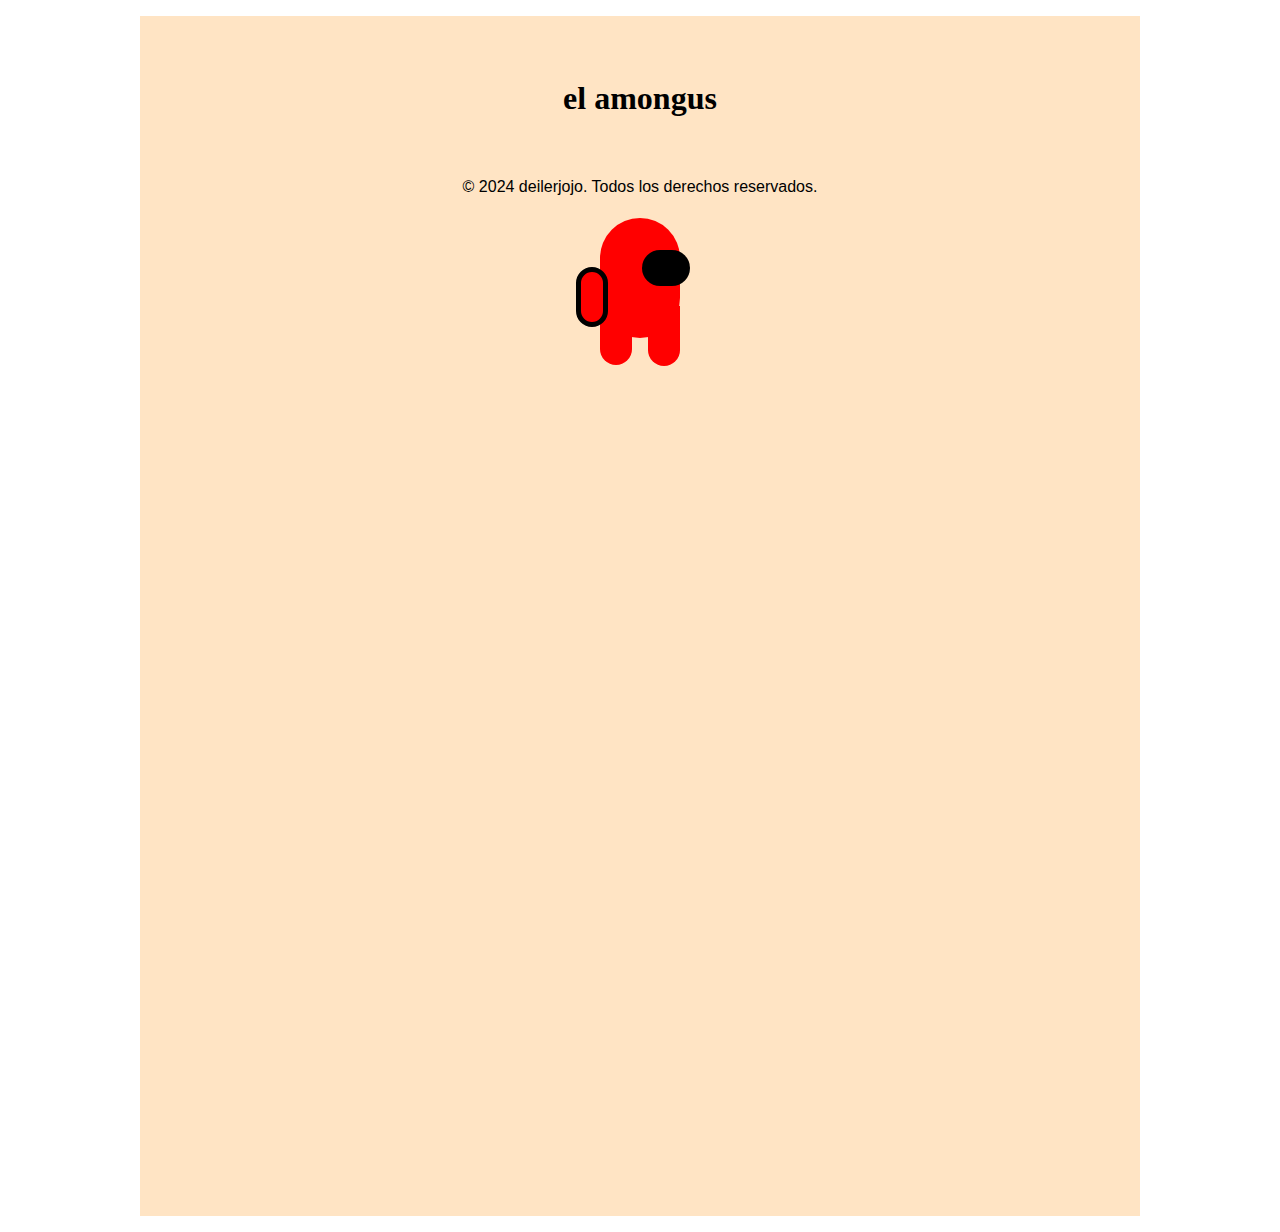
<file: amongus/index.html>
<!DOCTYPE html>
<html lang="en">
<head>
    <meta charset="UTF-8">
    <meta name="viewport" content="width=device-width, initial-scale=1.0">
    <link rel="stylesheet" href="styles.css">
    <title>Document</title>
</head>
<body>
    <div class="contenedor">
        <h1> el amongus </h1>
        <div class="cuerpo">
            <div class="ojo">

            </div>
            <div class="pata">

            </div>
            <div class="laotrapata">

            </div>
            <div class="mochila">

            </div>
        </div>
        <footer class="foot">
            <p>© 2024 deilerjojo. Todos los derechos reservados.</p>
        </footer>
    </div>

</body>
</html>
</file>
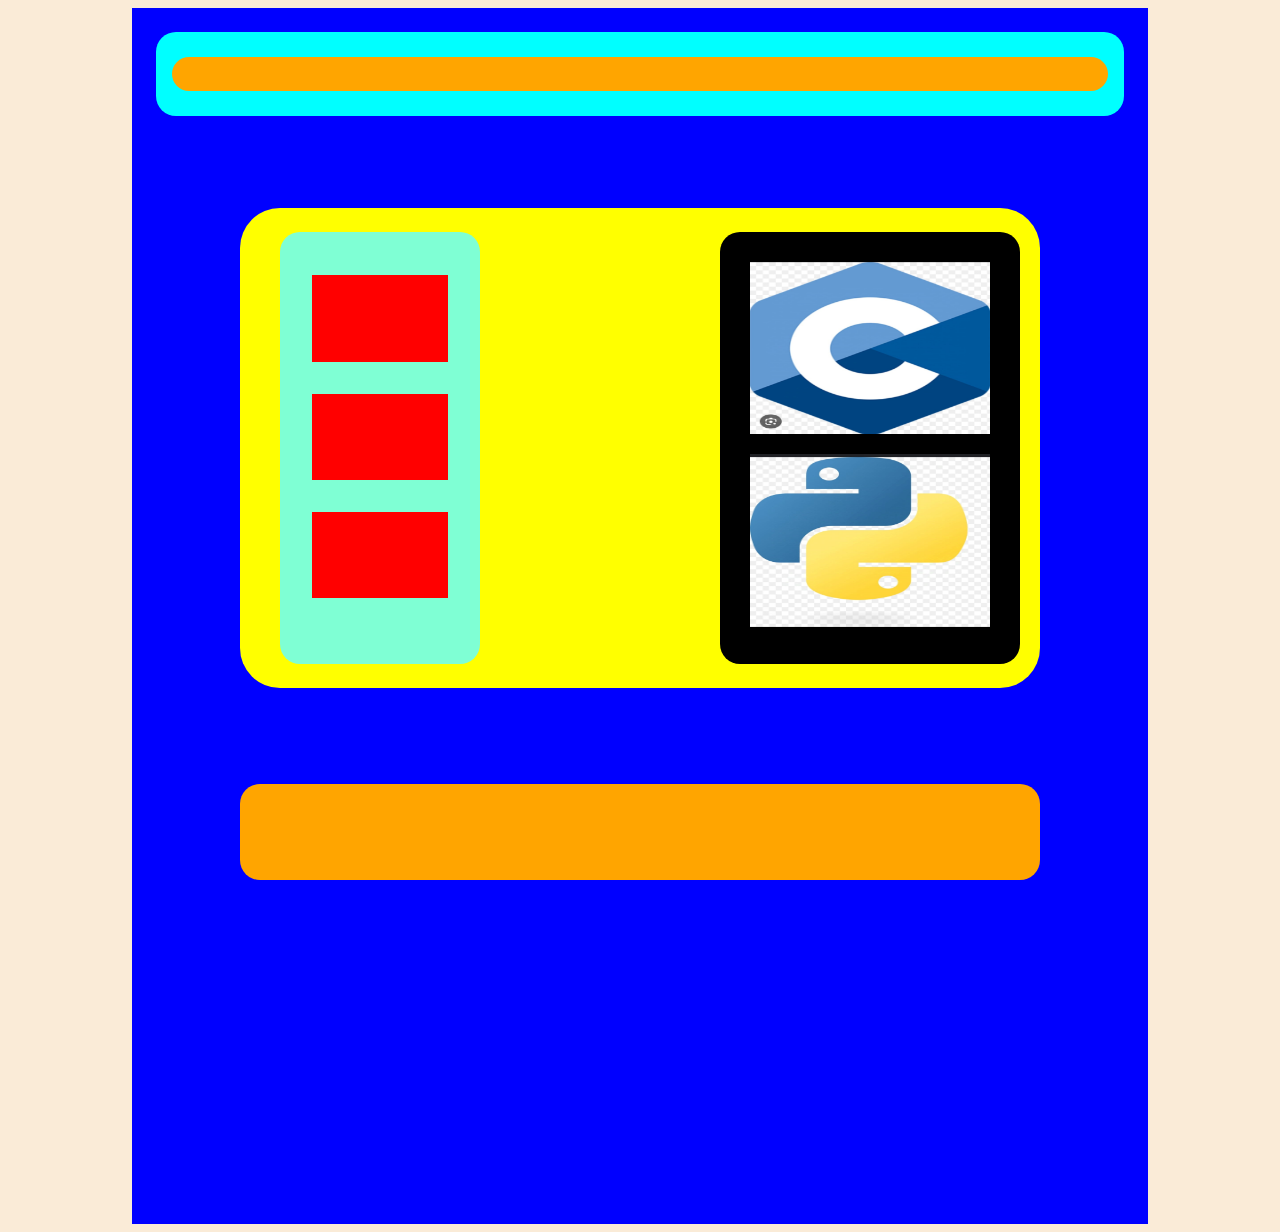
<file: newpractice/index.html>
<!DOCTYPE html>
<html lang="en">

<head>
    <meta charset="UTF-8">
    <meta name="viewport" content="width=device-width, initial-scale=1.0">
    <link rel="stylesheet" href="/newpractice/css/styles.css">
    <title>Document</title>
</head>

<body>
    <div class="firstdiv">
        <div class="header">
            <div class="nav">

            </div>
        </div>
        <div class="elsegundo">
            <div class="cajita1">
                <div class="xd">

                </div>
                <div class="xd">

                </div>
                <div class="xd">

                </div>
            </div>
            <div class="cajita2">
                <img src="/newpractice/fotos/WhatsApp Image 2024-10-23 at 23.08.03 (1).jpeg" alt="hola">
                <img src="/newpractice/fotos/WhatsApp Image 2024-10-23 at 23.08.03.jpeg" alt="xd">

            </div>
            <div class="elfooter">

            </div>
        </div>
    </div>

</body>

</html>
</file>
<file: amongus/styles.css>
*{
    
    margin: 0;
    padding: 0;
    box-sizing: border-box;

}

.contenedor{

    background-color: bisque;
    height: 1200px;
    width: 1000px;
    margin: auto;
    margin-top: 1em;
    margin-bottom: 1em;

}

.cuerpo{

    height: 10%;
    width: 8%;
    background-color: red;
    margin: auto;
    position: relative;
    top: 10em;
    border-radius: 60px;
    
}

.ojo{

    background-color: black;
    height: 30%;
    width: 60%;
    margin: 0.3em;
    border-radius:60px ;
    position: relative;
    left: 2.3em;
    top: 2em;
}

.pata{

    background-color: red;
    height: 50%;
    width: 40%;
    border-radius: 0 0 60px 60px;
    position: relative;
    top: 2.9em;
}

.laotrapata{
     
    background-color: red;
    height: 50%;
    width: 40%;
    border-radius: 0 0 60px 60px;
    position: relative;
    left: 3em;
    bottom: 0.8em;

}

.mochila{

    background-color: red;
    height: 50%;
    width: 40%;
    border-radius: 60px;
    position: relative;
    right: 1.5em;
    bottom: 7em;
    border: 5px solid black;

}


.contenedor h1{

    text-align: center;
    position: relative;
    top: 2em;
}

.foot p{

    font-family: Arial, sans-serif;
    text-align: center;

}
</file>
<file: newpractice/css/styles.css>
*{
    margin: 0;
    padding: 0;
    text-align: center;
    background-color: antiquewhite;
    
}


.firstdiv{
    height: 1200px;
    width: 1000px;
    background-color: blue;
    margin: 0.5em auto;
    padding: 0.5em;
    
}

.header{
    background-color: aqua;
    height: 7%;
    margin: 1em;
    border-radius: 20px;
    border-radius: 20px;
    
}

.nav{
    background-color: orange;
    height: 40%;
    margin: 1em;
    position: relative;
    top: 30%;
    border-radius: 20px;
    
}

.elsegundo{
    background-color: yellow;
    height: 40%;
    width: 80%;
    position: relative;
    left: 10%;
    top: 5%;
    border-radius: 40px;
}


.cajita1{

    background-color: aquamarine;
    height: 90%;
    width: 200px;
    position: relative;
    left: 5%;
    top: 5%;
    border-radius: 20px;
}

.xd{
    background-color: red;
    height: 20% ;
    position: relative;
    top: 10%;
    margin: 2em;
}

.cajita2{

    background-color:black;
    height: 90%;
    width: 300px;
    position: relative;
    left: 60%;
    bottom: 85%;
    border-radius: 20px;
}

.elfooter{

    background-color: orange;
    height: 20%;
    position: relative;
    bottom: 60%;
    border-radius: 20px;
}

.cajita2 img{

    height: 40%;
    width: 80%;
    position: relative;
    top: 5%;
    margin: 0.5em;
}
</file>
